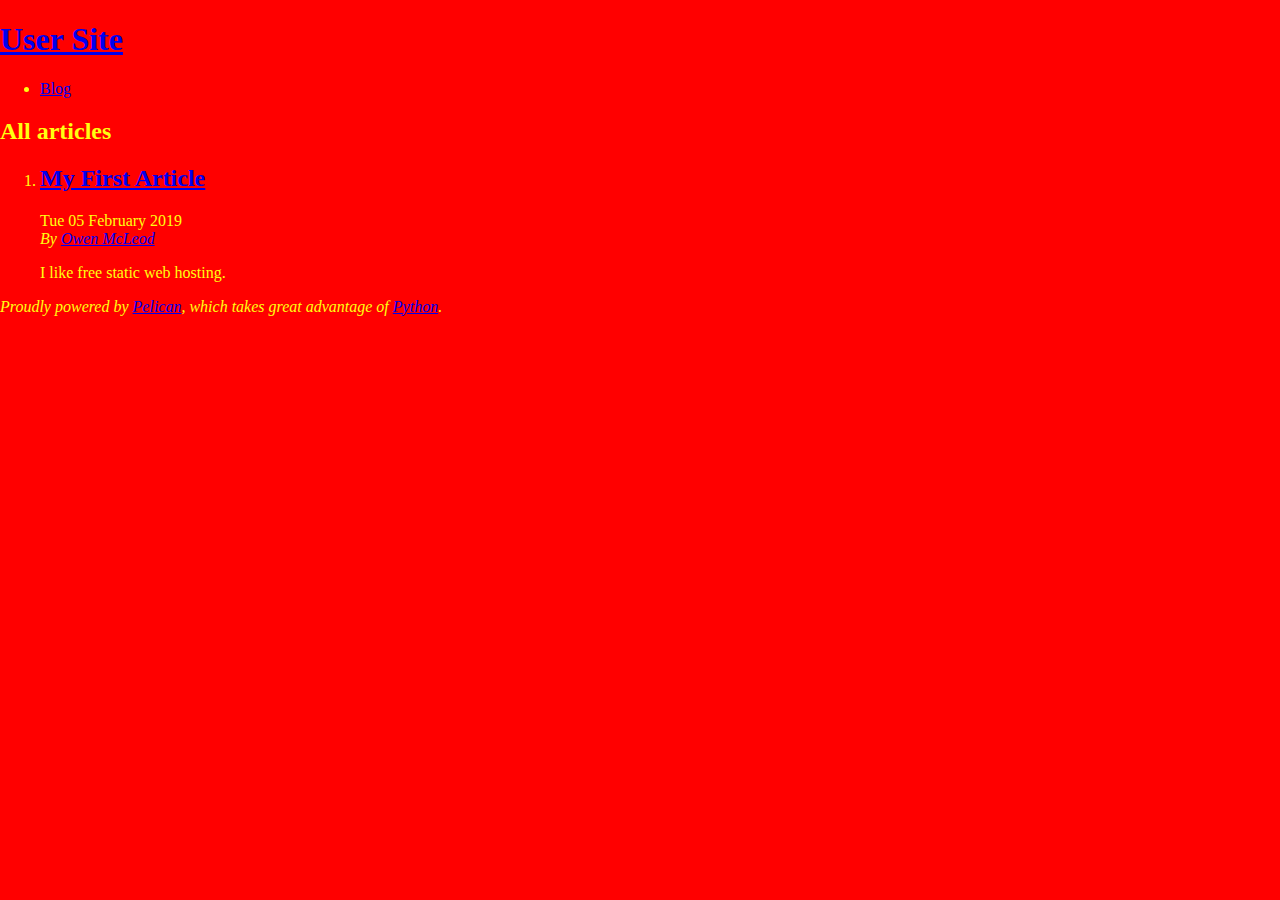
<file: index.html>
<!DOCTYPE html>
<html lang="en">
<head>
        <title>User Site</title>
        <meta charset="utf-8" />
        <link href="https://FordMcLeod.github.io/feeds/all.atom.xml" type="application/atom+xml" rel="alternate" title="User Site Full Atom Feed" />

  <link rel="stylesheet" type="text/css" href="https://FordMcLeod.github.io/theme/style.css" />
</head>

<body id="index" class="home">
        <header id="banner" class="body">
                <h1><a href="https://FordMcLeod.github.io/">User Site <strong></strong></a></h1>
        </header><!-- /#banner -->
        <nav id="menu"><ul>
            <li><a href="https://FordMcLeod.github.io/category/blog.html">Blog</a></li>
        </ul></nav><!-- /#menu -->
<section id="content">
<h2>All articles</h2>

<ol id="post-list">
        <li><article class="hentry">
                <header> <h2 class="entry-title"><a href="https://FordMcLeod.github.io/my-first-article.html" rel="bookmark" title="Permalink to My First Article">My First Article</a></h2> </header>
                <footer class="post-info">
                    <time class="published" datetime="2019-02-05T08:40:00-07:00"> Tue 05 February 2019 </time>
                    <address class="vcard author">By
                        <a class="url fn" href="https://FordMcLeod.github.io/author/owen-mcleod.html">Owen McLeod</a>
                    </address>
                </footer><!-- /.post-info -->
                <div class="entry-content"> <p>I like free static web hosting.</p> </div><!-- /.entry-content -->
        </article></li>
</ol><!-- /#posts-list -->
</section><!-- /#content -->
        <footer id="contentinfo" class="body">
                <address id="about" class="vcard body">
                Proudly powered by <a href="http://getpelican.com/">Pelican</a>,
                which takes great advantage of <a href="http://python.org">Python</a>.
                </address><!-- /#about -->
        </footer><!-- /#contentinfo -->
</body>
</html>
</file>
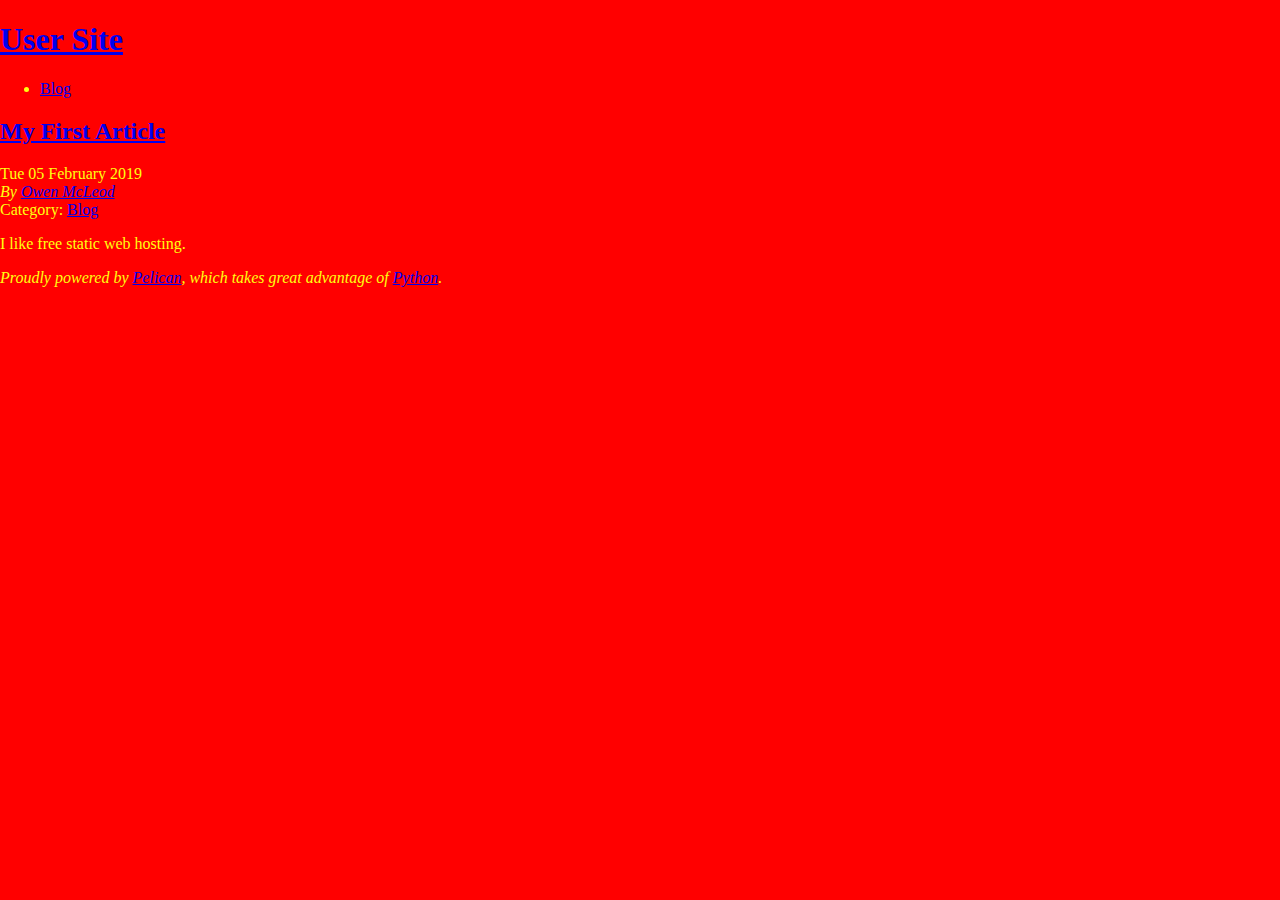
<file: my-first-article.html>
<!DOCTYPE html>
<html lang="en">
<head>
          <title>User Site - My First Article</title>
        <meta charset="utf-8" />
        <link href="https://FordMcLeod.github.io/feeds/all.atom.xml" type="application/atom+xml" rel="alternate" title="User Site Full Atom Feed" />

  <link rel="stylesheet" type="text/css" href="https://FordMcLeod.github.io/theme/style.css" />





</head>

<body id="index" class="home">
        <header id="banner" class="body">
                <h1><a href="https://FordMcLeod.github.io/">User Site <strong></strong></a></h1>
        </header><!-- /#banner -->
        <nav id="menu"><ul>
            <li class="active"><a href="https://FordMcLeod.github.io/category/blog.html">Blog</a></li>
        </ul></nav><!-- /#menu -->
<section id="content" class="body">
  <header>
    <h2 class="entry-title">
      <a href="https://FordMcLeod.github.io/my-first-article.html" rel="bookmark"
         title="Permalink to My First Article">My First Article</a></h2>
 
  </header>
  <footer class="post-info">
    <time class="published" datetime="2019-02-05T08:40:00-07:00">
      Tue 05 February 2019
    </time>
    <address class="vcard author">
      By           <a class="url fn" href="https://FordMcLeod.github.io/author/owen-mcleod.html">Owen McLeod</a>
    </address>
    <div class="category">
        Category: <a href="https://FordMcLeod.github.io/category/blog.html">Blog</a>
    </div>
  </footer><!-- /.post-info -->
  <div class="entry-content">
    <p>I like free static web hosting.</p>
  </div><!-- /.entry-content -->
</section>
        <footer id="contentinfo" class="body">
                <address id="about" class="vcard body">
                Proudly powered by <a href="http://getpelican.com/">Pelican</a>,
                which takes great advantage of <a href="http://python.org">Python</a>.
                </address><!-- /#about -->
        </footer><!-- /#contentinfo -->
</body>
</html>
</file>
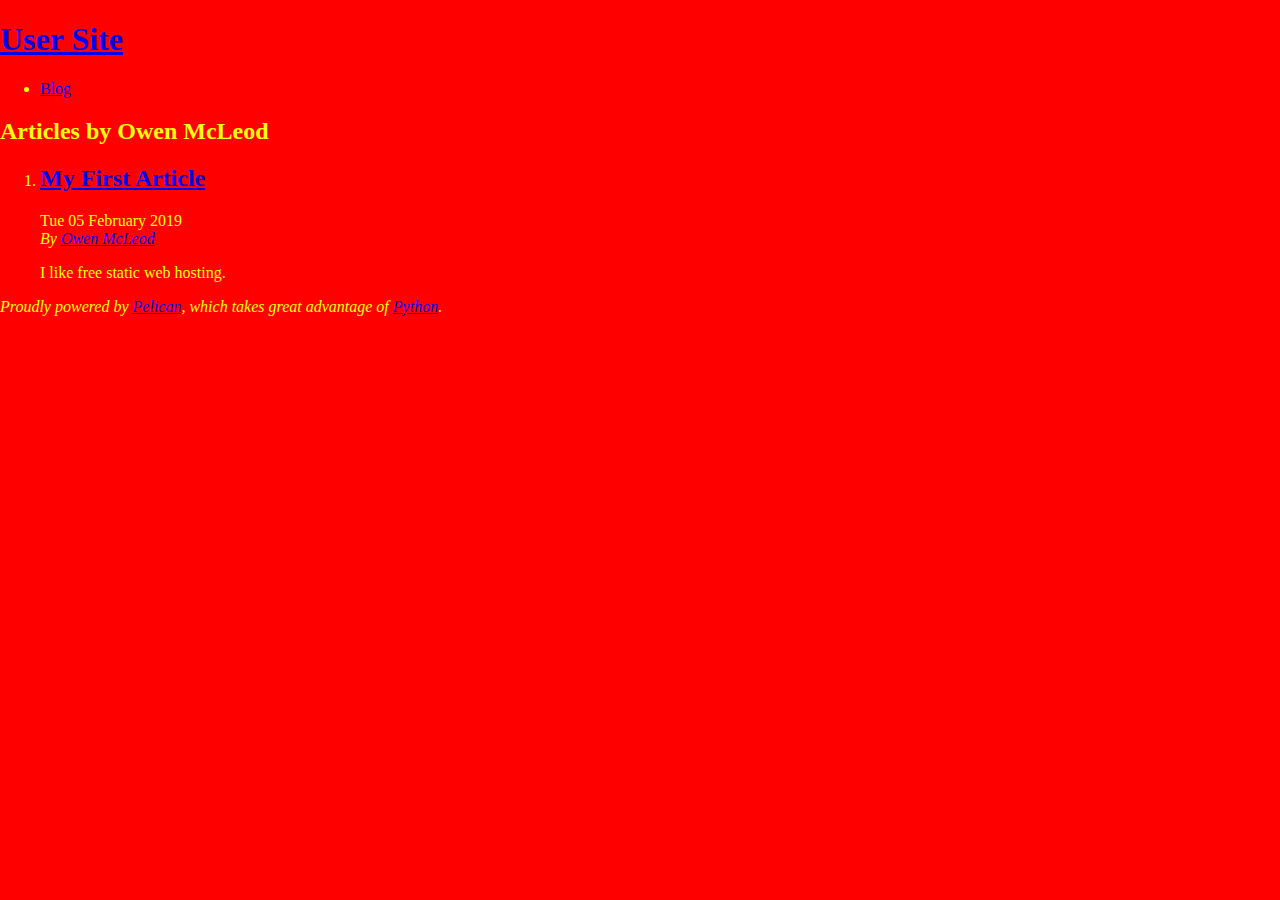
<file: author/owen-mcleod.html>
<!DOCTYPE html>
<html lang="en">
<head>
        <title>User Site - Articles by Owen McLeod</title>
        <meta charset="utf-8" />
        <link href="https://FordMcLeod.github.io/feeds/all.atom.xml" type="application/atom+xml" rel="alternate" title="User Site Full Atom Feed" />

  <link rel="stylesheet" type="text/css" href="https://FordMcLeod.github.io/theme/style.css" />
</head>

<body id="index" class="home">
        <header id="banner" class="body">
                <h1><a href="https://FordMcLeod.github.io/">User Site <strong></strong></a></h1>
        </header><!-- /#banner -->
        <nav id="menu"><ul>
            <li><a href="https://FordMcLeod.github.io/category/blog.html">Blog</a></li>
        </ul></nav><!-- /#menu -->
<section id="content">
<h2>Articles by Owen McLeod</h2>

<ol id="post-list">
        <li><article class="hentry">
                <header> <h2 class="entry-title"><a href="https://FordMcLeod.github.io/my-first-article.html" rel="bookmark" title="Permalink to My First Article">My First Article</a></h2> </header>
                <footer class="post-info">
                    <time class="published" datetime="2019-02-05T08:40:00-07:00"> Tue 05 February 2019 </time>
                    <address class="vcard author">By
                        <a class="url fn" href="https://FordMcLeod.github.io/author/owen-mcleod.html">Owen McLeod</a>
                    </address>
                </footer><!-- /.post-info -->
                <div class="entry-content"> <p>I like free static web hosting.</p> </div><!-- /.entry-content -->
        </article></li>
</ol><!-- /#posts-list -->
</section><!-- /#content -->
        <footer id="contentinfo" class="body">
                <address id="about" class="vcard body">
                Proudly powered by <a href="http://getpelican.com/">Pelican</a>,
                which takes great advantage of <a href="http://python.org">Python</a>.
                </address><!-- /#about -->
        </footer><!-- /#contentinfo -->
</body>
</html>
</file>
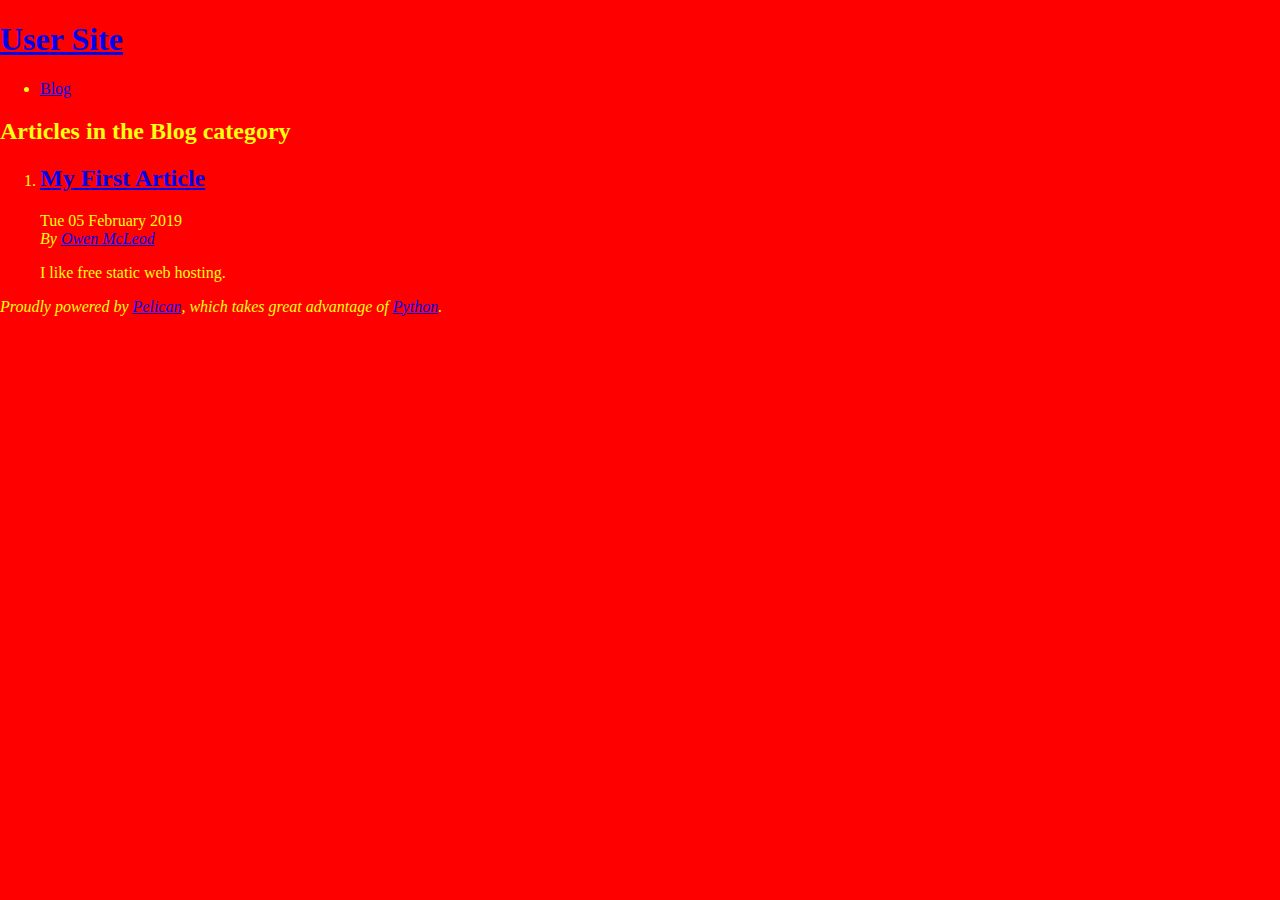
<file: category/blog.html>
<!DOCTYPE html>
<html lang="en">
<head>
        <title>User Site - Blog category</title>
        <meta charset="utf-8" />
        <link href="https://FordMcLeod.github.io/feeds/all.atom.xml" type="application/atom+xml" rel="alternate" title="User Site Full Atom Feed" />

  <link rel="stylesheet" type="text/css" href="https://FordMcLeod.github.io/theme/style.css" />
</head>

<body id="index" class="home">
        <header id="banner" class="body">
                <h1><a href="https://FordMcLeod.github.io/">User Site <strong></strong></a></h1>
        </header><!-- /#banner -->
        <nav id="menu"><ul>
            <li class="active"><a href="https://FordMcLeod.github.io/category/blog.html">Blog</a></li>
        </ul></nav><!-- /#menu -->
<section id="content">
<h2>Articles in the Blog category</h2>

<ol id="post-list">
        <li><article class="hentry">
                <header> <h2 class="entry-title"><a href="https://FordMcLeod.github.io/my-first-article.html" rel="bookmark" title="Permalink to My First Article">My First Article</a></h2> </header>
                <footer class="post-info">
                    <time class="published" datetime="2019-02-05T08:40:00-07:00"> Tue 05 February 2019 </time>
                    <address class="vcard author">By
                        <a class="url fn" href="https://FordMcLeod.github.io/author/owen-mcleod.html">Owen McLeod</a>
                    </address>
                </footer><!-- /.post-info -->
                <div class="entry-content"> <p>I like free static web hosting.</p> </div><!-- /.entry-content -->
        </article></li>
</ol><!-- /#posts-list -->
</section><!-- /#content -->
        <footer id="contentinfo" class="body">
                <address id="about" class="vcard body">
                Proudly powered by <a href="http://getpelican.com/">Pelican</a>,
                which takes great advantage of <a href="http://python.org">Python</a>.
                </address><!-- /#about -->
        </footer><!-- /#contentinfo -->
</body>
</html>
</file>
